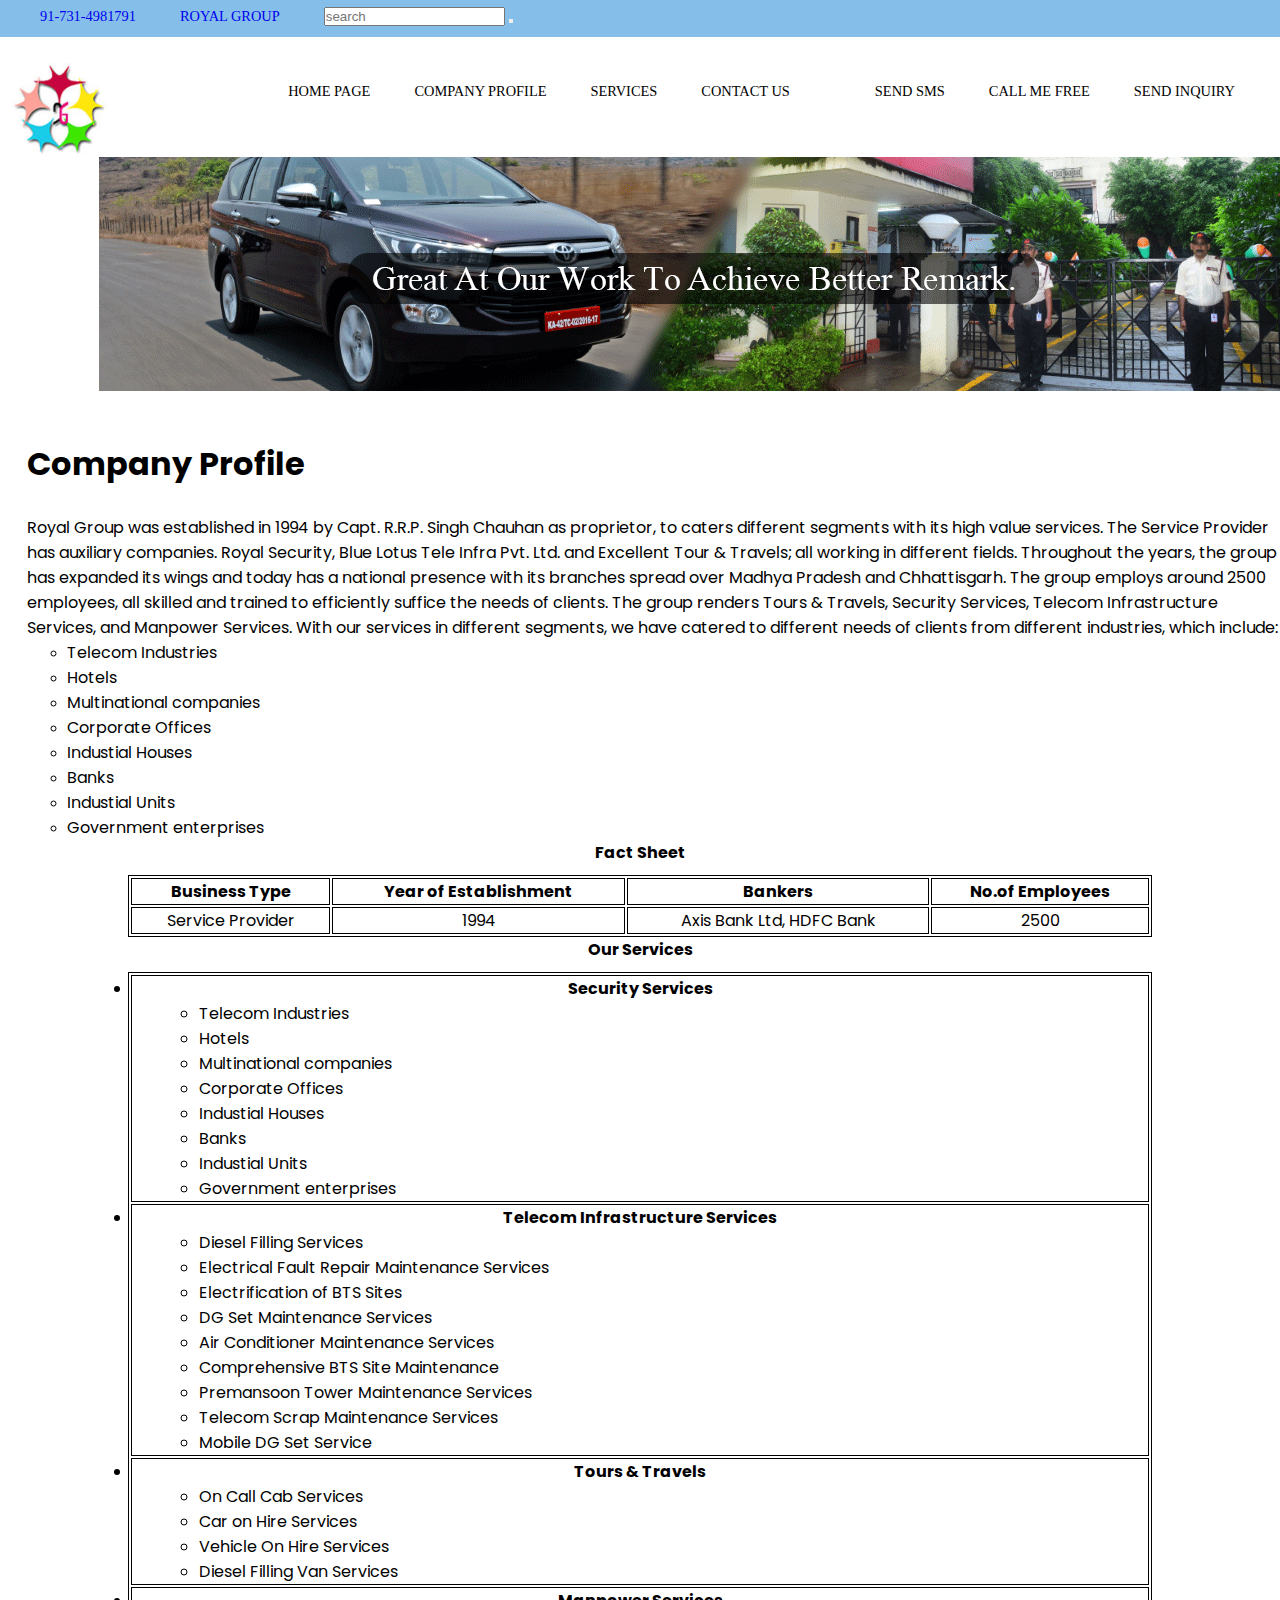
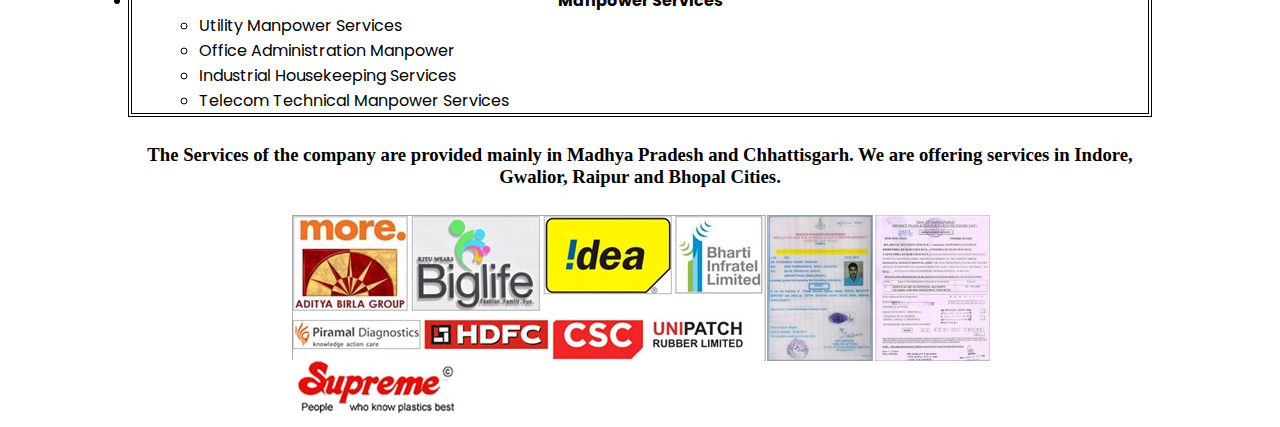
<file: index.html>
<!DOCTYPE html>
<html lang="en">
<head>
    <meta charset="UTF-8">
    <meta http-equiv="X-UA-Compatible" content="IE=edge">
    <meta name="viewport" content="width=device-width, initial-scale=1.0">
    <title>Royal Group Home</title>
    <link rel="stylesheet" type="text/css" href="rg.css">
    <link rel="preconnect" href="https://fonts.gstatic.com">
<link href="https://fonts.googleapis.com/css2?family=Poppins:wght@300&display=swap" rel="stylesheet">
<link rel="preconnect" href="https://fonts.gstatic.com">
<link href="https://fonts.googleapis.com/css2?family=Poppins:wght@300;600&display=swap" rel="stylesheet">
<link rel="preconnect" href="https://fonts.gstatic.com">
<link href="https://fonts.googleapis.com/css2?family=Poppins:wght@200;300;600&display=swap" rel="stylesheet">
<link rel="preconnect" href="https://fonts.gstatic.com">
<link href="https://fonts.googleapis.com/css2?family=Poppins:wght@100;200;300;600&display=swap" rel="stylesheet">
    

</head>
<body>
    <header>
        <nav>
            <div class="row-clearfix">
                <div style="background-color:#84bee9; height:30px;text-align: left; padding-top: 7px;">
                    <ul class="main-nav1">
                        <li><a href="#" >91-731-4981791</a></li>
                        <li><a href="#" >ROYAL GROUP</a></li> 
                        <li><form>
                            <input type="text" name="search" placeholder="search">
                            <button type="submit">
                            </button>
                          </form>
                        </li> 
                    </ul>
                </div>
            </div>
            <nav>
                <div class="row clearfix">
                    <img src="logo.png" class="logo">
                    <ul class="main-nav">
                        <li><a href="#" >SEND SMS</a></li>
                        <li><a href="#" >CALL ME FREE</a></li>
                        <li><a href="#" >SEND INQUIRY</a></li>
                        
                    </ul>
                </div>
            </nav>
        </nav>
    </header>
    <header>
        <nav>
            <div class="row">
                <ul class="main-nav">
                    <li><a href="#" >HOME PAGE</a></li>
                    <li><a href="#" >COMPANY PROFILE</a></li>
                    <li><a href="#" >SERVICES</a></li>
                    <li><a href="#" >CONTACT US</a></li>
                    
                </ul>
            </div>
        </nav>
        <img src="img1.png" class="img1">
        <h1>Company Profile</h1>
        <p>Royal Group was established in 1994 by Capt. R.R.P. Singh Chauhan as proprietor, to caters different segments with its high value services. The Service Provider has auxiliary companies. Royal Security, Blue Lotus Tele Infra Pvt. Ltd. and Excellent Tour & Travels; all working in different fields. Throughout the years, the group has expanded its wings and today has a national presence with its branches spread over Madhya Pradesh and Chhattisgarh. The group employs around 2500 employees, all skilled and trained to efficiently suffice the needs of clients. The group renders Tours & Travels, Security Services, Telecom Infrastructure Services, and Manpower Services. With our services in different segments, we have catered to different needs of clients from different industries, which include:</p>
        <ul class="main-nav2">
            <li><a href="#" >Telecom Industries</a></li>
            <li><a href="#" >Hotels</a></li>
            <li><a href="#" >Multinational companies</a></li>
            <li><a href="#" >Corporate Offices</a></li>
            <li><a href="#" >Industial Houses</a></li>
            <li><a href="#" >Banks</a></li>
            <li><a href="#" >Industial Units</a></li>
            <li><a href="#" >Government enterprises</a></li>

            
        </ul>
    </header>
    <center><table style="width:80%">
        <label>Fact Sheet</label>
        <tr>
          <th>Business Type</th>
          <th>Year of Establishment</th>
          <th>Bankers</th>
          <th>No.of Employees</th>
          
        </tr>
        <tr>
          <td>Service Provider</td>
          <td>1994</td>
          <td>Axis Bank Ltd, HDFC Bank</td>
          <td>2500</td>
          
        </tr>
      </table>
    </center>

    <center><table style="width:80%">
        <label>Our Services</label>
        <tr>
          <th><li>Security Services</li>
            <ul class="main-nav3" align="left">
                <li><a href="#" >Telecom Industries</a></li>
                <li><a href="#" >Hotels</a></li>
                <li><a href="#" >Multinational companies</a></li>
                <li><a href="#" >Corporate Offices</a></li>
                <li><a href="#" >Industial Houses</a></li>
                <li><a href="#" >Banks</a></li>
                <li><a href="#" >Industial Units</a></li>
                <li><a href="#" >Government enterprises</a></li>    
            </ul>
        </th>
        </tr>

        <tr>
            <th><li>Telecom Infrastructure Services</li>
              <ul class="main-nav3" align="left">
                  <li><a href="#" >Diesel Filling Services</a></li>
                  <li><a href="#" >Electrical Fault Repair Maintenance Services</a></li>
                  <li><a href="#" >Electrification of BTS Sites</a></li>
                  <li><a href="#" >DG Set Maintenance Services</a></li>
                  <li><a href="#" >Air Conditioner Maintenance Services</a></li>
                  <li><a href="#" >Comprehensive BTS Site Maintenance</a></li>
                  <li><a href="#" >Premansoon Tower Maintenance Services</a></li>
                  <li><a href="#" >Telecom Scrap Maintenance Services</a></li>  
                  <li><a href="#" >Mobile DG Set Service</a></li>
              </ul>
          </th>
          </tr>
        
          <tr>
            <th><li>Tours & Travels</li>
              <ul class="main-nav3" align="left">
                  <li><a href="#" >On Call Cab Services</a></li>
                  <li><a href="#" >Car on Hire Services</a></li>
                  <li><a href="#" >Vehicle On Hire Services</a></li>
                  <li><a href="#" >Diesel Filling Van Services</a></li>
              </ul>
          </th>
          </tr>

          <tr>
            <th><li>Manpower Services</li>
              <ul class="main-nav3" align="left">
                  <li><a href="#" >Utility Manpower Services</a></li>
                  <li><a href="#" >Office Administration Manpower</a></li>
                  <li><a href="#" >Industrial Housekeeping Services</a></li>
                  <li><a href="#" >Telecom Technical Manpower Services</a></li>
              </ul>
          </th>
          </tr>
      </table>
      <h3 style="color: black; padding-top: 3vh; padding-right: 15vh; padding-left: 15vh;">The Services of the company are provided mainly in Madhya Pradesh and Chhattisgarh. We are offering services in Indore, Gwalior, Raipur and Bhopal Cities.</h3>
      <img src="img2.png" class="img2">
    </center>
    


</body>
</html>
</file>
<file: rg.css>
*{
    margin: 0%;
    padding: 0%;
}

.logo{
    height:100px;
    width:auto;
    float: left;
    margin-top: 20px;
}

.row-clearfix{
    display: center;


}

.main-nav{
    float:right;
    padding-right: 5vh;
    padding-top: 5vh;
}

.main-nav li{
    display:inline-block;
    list-style: none;
    margin-left:40px;
}

.main-nav li a{
    color:black;
    padding: 0px;
    text-decoration: none;
    text-transform: uppercase;
    font-size: 90%;
    font-weight: 100px;
}

.main-nav li a:hover{
    border-bottom: 2px solid #84bee9;

}

.main-nav1{
    float:left;
    padding-right: 5vh;
}

.main-nav1 li{
    display:inline-block;
    list-style: none;
    margin-left:40px;
}

.main-nav1 li a{
    color:solid black;
    padding: 0px;
    text-decoration: none;
    text-transform: uppercase;
    font-size: 90%;
    font-weight: 100px;
}

.img1{
    padding-left: 11vh;
    padding-right:11vh;
    padding-top:0px;
    
}

h1{
    padding-top: 5vh;
    padding-left: 3vh;
    font-family: 'Poppins', sans-serif;
}

p{
    padding-left: 3vh;
    padding-top:3vh;
    font-family: 'Poppins', sans-serif;
}

.main-nav2{
    padding-left: 3vh;
    float:vertical;
    padding-right: 5vh;
}

.main-nav2 li{
    display:vertical;
    list-style:circle;
    margin-left:40px;
}

.main-nav2 li a{
    font-family: 'Poppins', sans-serif;
    color:black;
    padding: 0px;
    text-decoration: none;
    
    font-size: 100%;
    font-weight: 100px;
}

table, th, td {
    margin-top: 10px;
    border: 0.5px solid black;
    font-family: 'Poppins', sans-serif;
    text-align: center;
    
  }

label{
    font-family: 'Poppins', sans-serif;
    font-weight: bold;

}

.main-nav3{
    padding-left: 3vh;
    padding-right: 5vh;
    align-items: left;
}

.main-nav3 li{
    display:vertical;
    list-style:circle;
    margin-left:40px;
   
}

.main-nav3 li a{
    font-family: 'Poppins', sans-serif;
    color:black;
    padding: 0px;
    font-size: 100%;
    font-weight: lighter;
    text-decoration: none;
}

.img2{
    padding-right:20px;
    padding-left:20px;
    padding-top: 25px;
}
</file>
